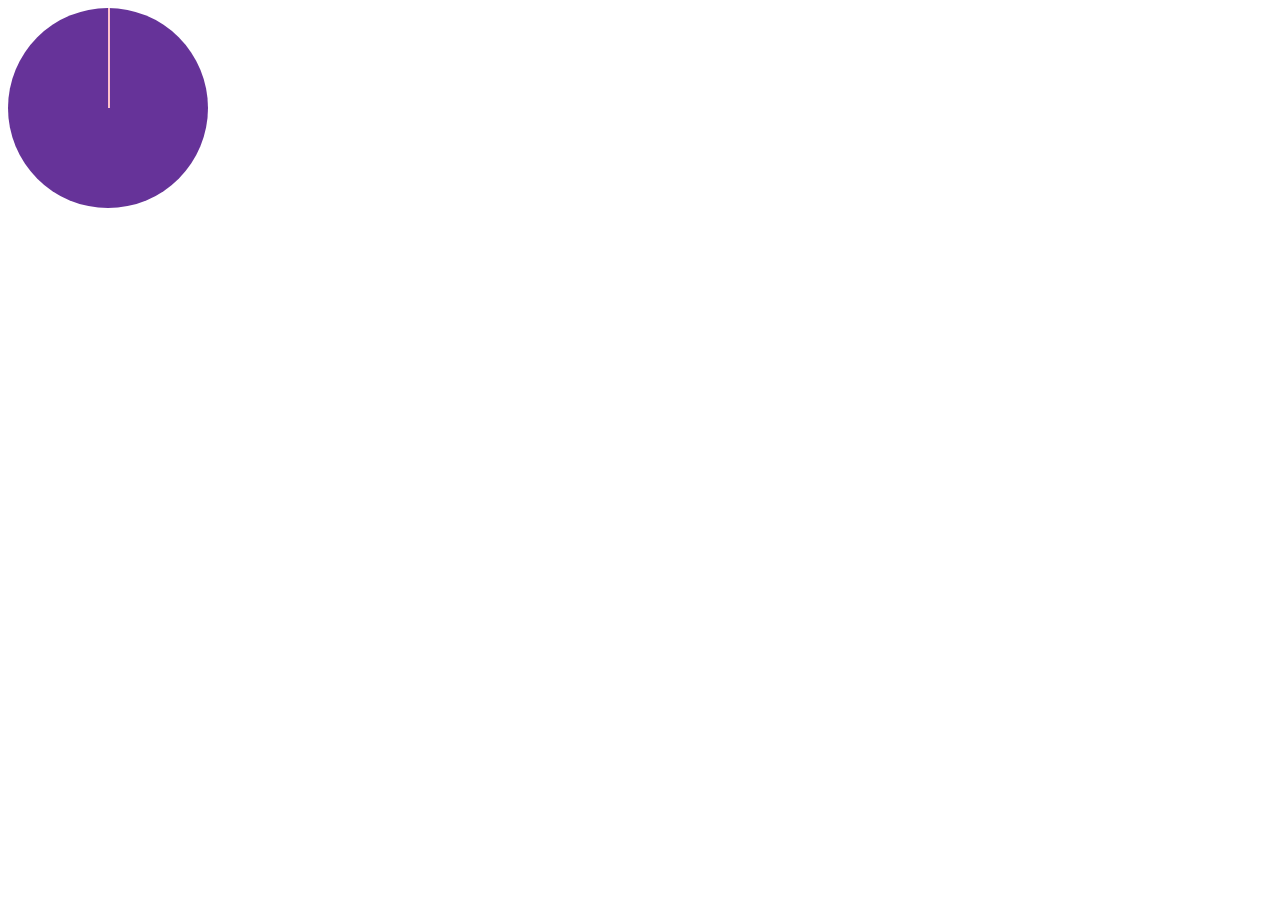
<file: css/秒针旋转/code/index.html>
<!DOCTYPE html>
<html lang="en">

<head>
  <meta charset="UTF-8">
  <meta name="viewport" content="width=device-width, initial-scale=1.0">
  <title>秒针旋转</title>
  <link rel="stylesheet" type="text/css" href="./index.css" />
</head>

<body>
  <div class="clock-frame">
    <div class="second-hand"></div>
  </div>
</body>

</html>
</file>
<file: css/秒针旋转/code/index.css>
/* 镜框 */
.clock-frame {
  /* 外观 */
  height: 200px;
  width: 200px;
  background-color: rebeccapurple;
  border-radius: 100px;

  /* 定位 */
  position: relative;
}

/* 秒针 */
.second-hand {
  /* 外观 */
  height: 100px;
  width: 2px;
  background-color: pink;

  /* 定位 */
  position: absolute;
  left: 50%;

  /* 旋转相关 */
  transform-origin: 100px 100px;
  transform-origin: bottom left; /* 已左下角为中心旋转 */
  animation-duration: 3s; /* 动画时间 */
  animation-name: rotateSecondHand; /* 关键帧名字 */
  animation-timing-function: linear; /* 动画时间函数 */
  animation-iteration-count: infinite; /* 让动画永远执行下去 */
  /* animation: 3s linear infinite rotateSecondHand; 
  上面的可以写成那么一句，但是如果各个参数的位置忘了怎么写的话
  可以分开写 */
}

@keyframes rotateSecondHand {
  0% {
    transform: rotate(0deg);
  }
  100% {
    transform: rotate(360deg);
  }
}
</file>
